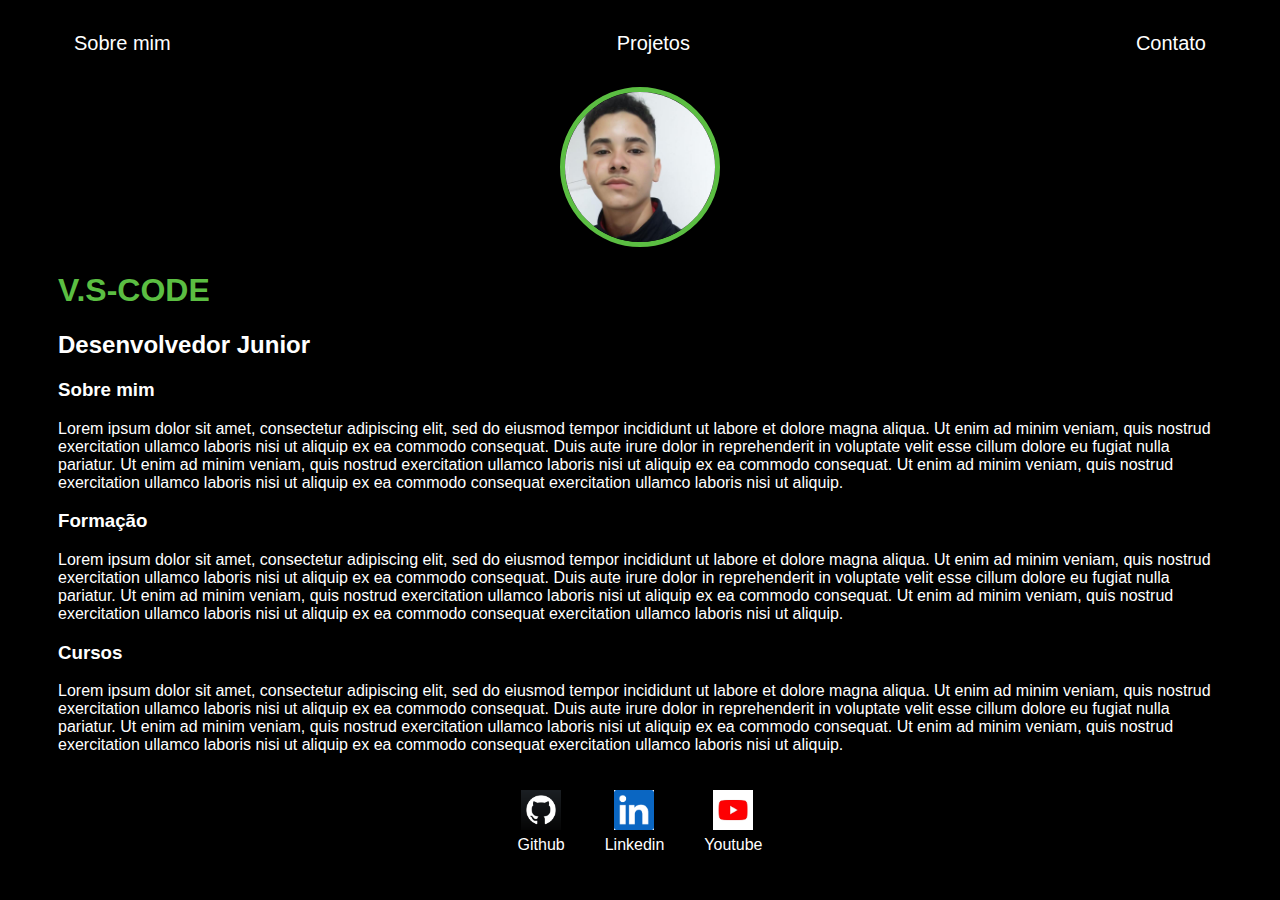
<file: index.html>
<!DOCTYPE html>
<html lang="en">

<head>

    <meta charset="UTF-8">
    <meta http-equiv="X-UA-Compatible" content="IE=edge">
    <meta name="viewport" content="width=device-width, initial-scale=1.0">
    <title>V.S-CODE</title>
    <meta name="google-site-verification" content="fMXy05PXElfP1iAo_k6T1yO9_P5d_Ds93cfkUv3MRCg" />
    <link rel="stylesheet" href="index.css">
    <script async src="https://pagead2.googlesyndication.com/pagead/js/adsbygoogle.js?client=ca-pub-5418503315352176"

crossorigin="anonymous"></script>
   
</head>

<body>
    <div class="container">
        <nav>
            <ul>
                <li>
                    <a href="index.html">Sobre mim</a>
                </li>
                <li>
                    <a href="project.html">Projetos</a>
                </li>
                <li>
                    <a href="contact.html">Contato</a>
                </li>
            </ul>
        </nav>

        <header>
            <div class="center">
                <img src="./me.jpg"></img>
            </div>
            <h1>V.S-CODE</h1>
            <h2>Desenvolvedor Junior</h2>
        </header>

        <main>
            <section>
                <h3>Sobre mim</h3>
                <p>
                    Lorem ipsum dolor sit amet, consectetur adipiscing
                    elit, sed do eiusmod tempor incididunt ut labore
                    et dolore magna aliqua. Ut enim ad minim veniam, quis
                    nostrud exercitation ullamco laboris nisi ut aliquip
                    ex ea commodo consequat. Duis aute irure dolor in
                    reprehenderit in voluptate velit esse cillum dolore
                    eu fugiat nulla pariatur.
                    Ut enim ad minim veniam, quis
                    nostrud exercitation ullamco laboris nisi ut aliquip
                    ex ea commodo consequat.
                    Ut enim ad minim veniam, quis
                    nostrud exercitation ullamco laboris nisi ut aliquip
                    ex ea commodo consequat exercitation ullamco laboris nisi ut aliquip.
                </p>
            </section>
            <section>
                <h3>Formação</h3>
                <p>
                    Lorem ipsum dolor sit amet, consectetur adipiscing
                    elit, sed do eiusmod tempor incididunt ut labore
                    et dolore magna aliqua. Ut enim ad minim veniam, quis
                    nostrud exercitation ullamco laboris nisi ut aliquip
                    ex ea commodo consequat. Duis aute irure dolor in
                    reprehenderit in voluptate velit esse cillum dolore
                    eu fugiat nulla pariatur.
                    Ut enim ad minim veniam, quis
                    nostrud exercitation ullamco laboris nisi ut aliquip
                    ex ea commodo consequat.
                    Ut enim ad minim veniam, quis
                    nostrud exercitation ullamco laboris nisi ut aliquip
                    ex ea commodo consequat exercitation ullamco laboris nisi ut aliquip.
                </p>
            </section>
            <section>
                <h3>Cursos</h3>
                <p>
                    Lorem ipsum dolor sit amet, consectetur adipiscing
                    elit, sed do eiusmod tempor incididunt ut labore
                    et dolore magna aliqua. Ut enim ad minim veniam, quis
                    nostrud exercitation ullamco laboris nisi ut aliquip
                    ex ea commodo consequat. Duis aute irure dolor in
                    reprehenderit in voluptate velit esse cillum dolore
                    eu fugiat nulla pariatur.
                    Ut enim ad minim veniam, quis
                    nostrud exercitation ullamco laboris nisi ut aliquip
                    ex ea commodo consequat.
                    Ut enim ad minim veniam, quis
                    nostrud exercitation ullamco laboris nisi ut aliquip
                    ex ea commodo consequat exercitation ullamco laboris nisi ut aliquip.
                </p>
            </section>
        </main>

        <footer>
            <a href="https://github.com/VitorSouza2004?tab=repositories"target="_blank" rel="noopener noreferrer">
                <img src="./unnamed.png"></img>
                <p>Github</p>
            </a>
            <a href="https://www.linkedin.com/in/vitor-lopes-de-souza-926847250" target="_blank" rel="noopener noreferrer">
                <img src="./download.png"></img>
                <p>Linkedin</p>
            </a>
            <a href="https://youtube.com/channel/UCFFtunvEFOtoJVYGxzQyA-g" target="_blank" rel="noopener noreferrer">
                <img src="./channels4_profile.jpg"></img>
                <p>Youtube</p>
            </a>
        </footer>
    </div>

</body>

</html>
</file>
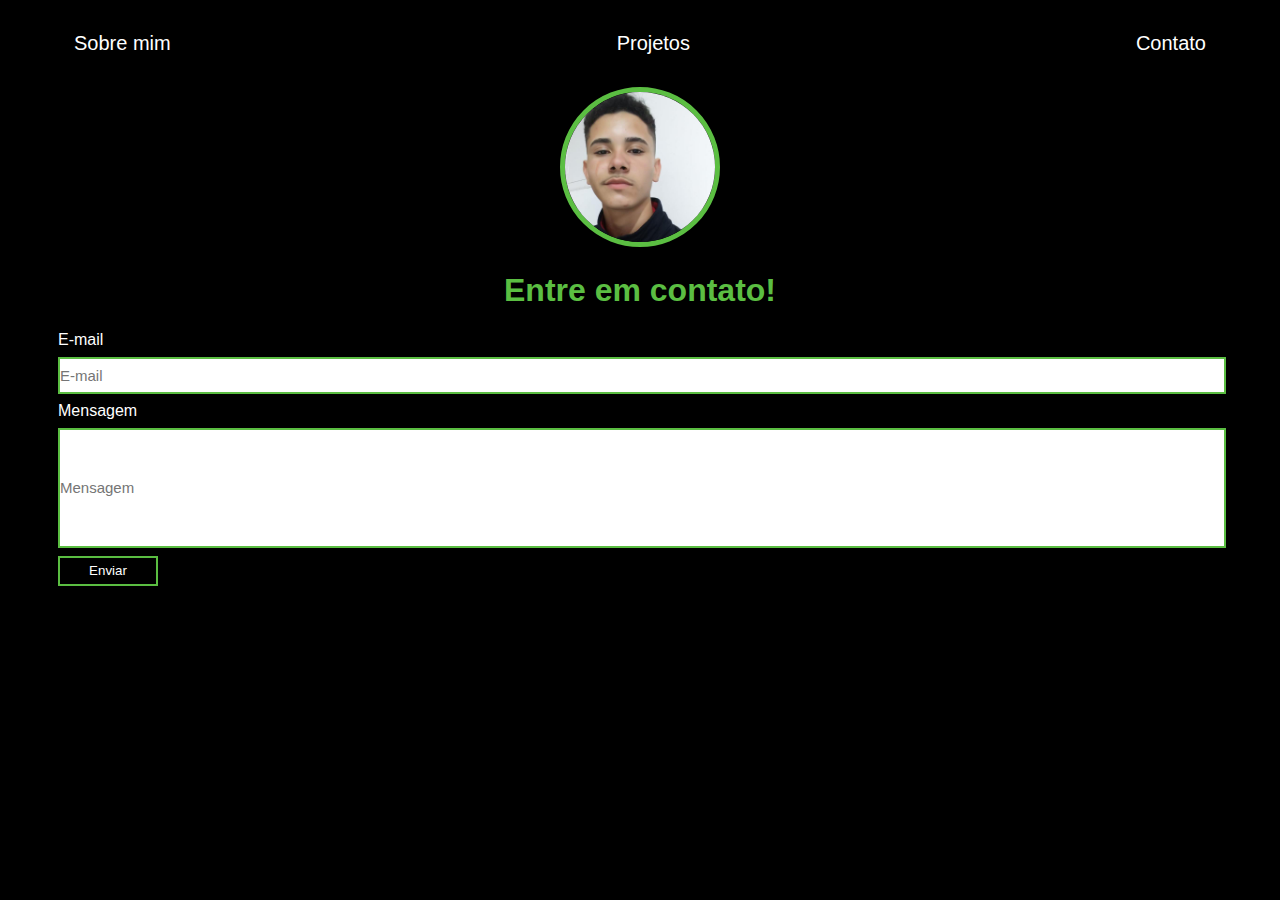
<file: contact.html>
<!DOCTYPE html>
<html lang="pt">

    <head>
        <meta charset="UTF-8">
        <meta http-equiv="X-UA-Compatible" content="IE=edge">
        <meta name="viewport" content="width=device-width, initial-scale=1.0">
        <title>Contact</title>
        <link rel="stylesheet" href="index.css">
    </head>

    <body>
        <div class="container">
            <nav>
                <ul>
                    <li>
                        <a href="index.html">Sobre mim</a>
                    </li>
                    <li>
                        <a href="project.html">Projetos</a>
                    </li>
                    <li>
                        <a href="contact.html">Contato</a>
                    </li>
                </ul>
            </nav>

            <header class="center">
                <div>
                    <img src="./me.jpg"></img>
                </div>
                <h1>Entre em contato!</h1>
            </header>
            <form class="contact-form" action="https://formsubmit.co/vl0235387@gmail.com" method="POST">
                <div>
                    <label for="email">E-mail</label>
                    <input type="email" placeholder="E-mail" name="email" required>
                </div>
                <div>
                    <label for="message">Mensagem</label>
                    <input type="text" placeholder="Mensagem" id="message" name="message" required>
                </div>
                <button type="submit">Enviar</button>
                <input type="hidden" name="_next" value="https://github.com/VitorSouza2004/Portif-lio.html">
                <input type="hidden" name="_subject" value="New submission!">
            </form>
        </div>
    </body>
</html>
</file>
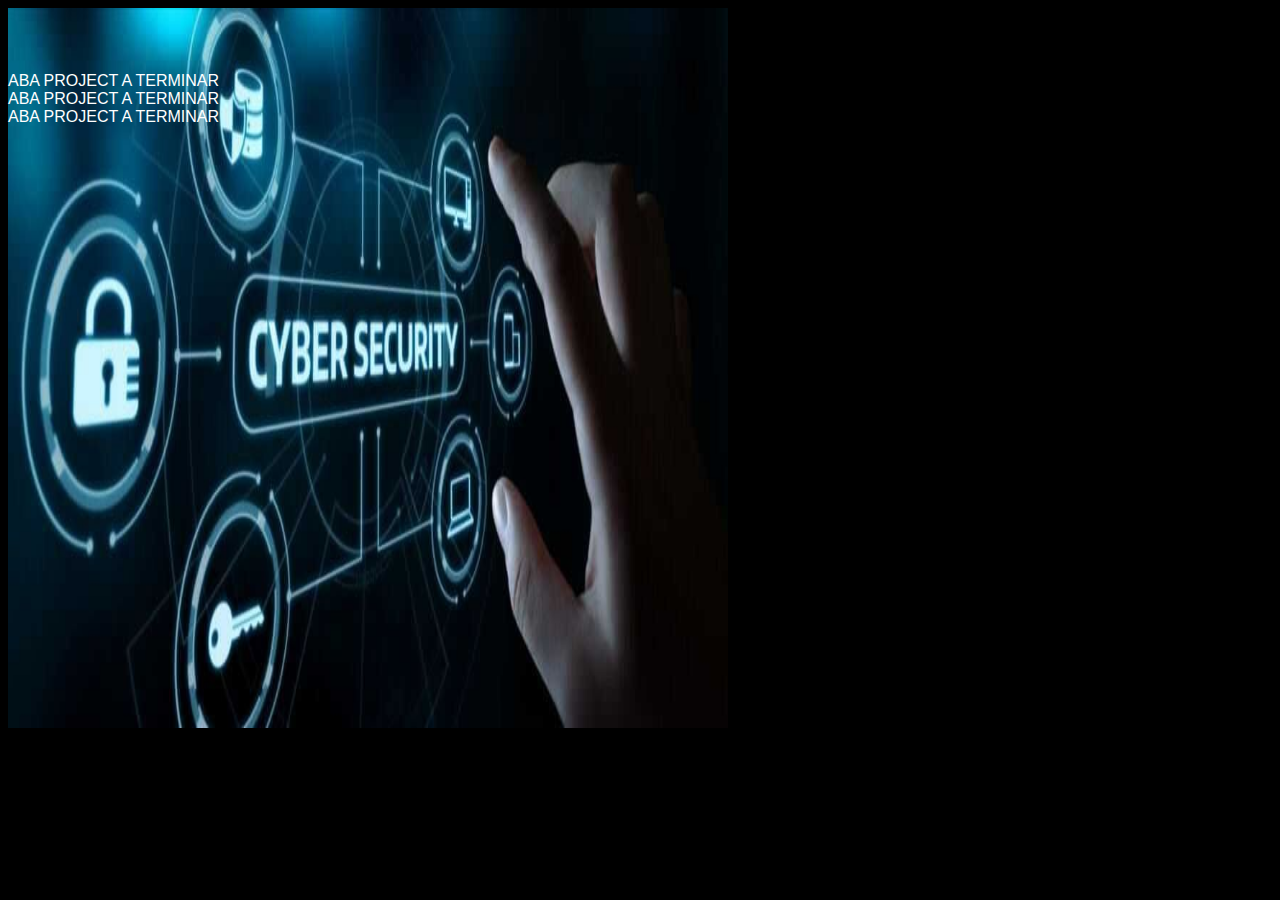
<file: project.html>
<!DOCTYPE html>
<html lang="pt">
<head>
  <meta charset="UTF-8">
  <meta name="viewport" content="width=device-width, initial-scale=1.0">
  <meta http-equiv="X-UA-Compatible" content="ie=edge">
  <title>Project</title>
   <link rel="stylesheet" href="index.css">
   <div class="img">
     <img src="./cybe.jpg" width="720px" height="720px">
     </div>
</head>
<body>
    <div class="PROJECT">
     <a href="/contact.html">ABA PROJECT A TERMINAR</a><br>
     <a href="/contact.html">ABA PROJECT A TERMINAR</a><br>
     <a href="/contact.html">ABA PROJECT A TERMINAR</a><br>
   </div>
</body>
</html>
</file>
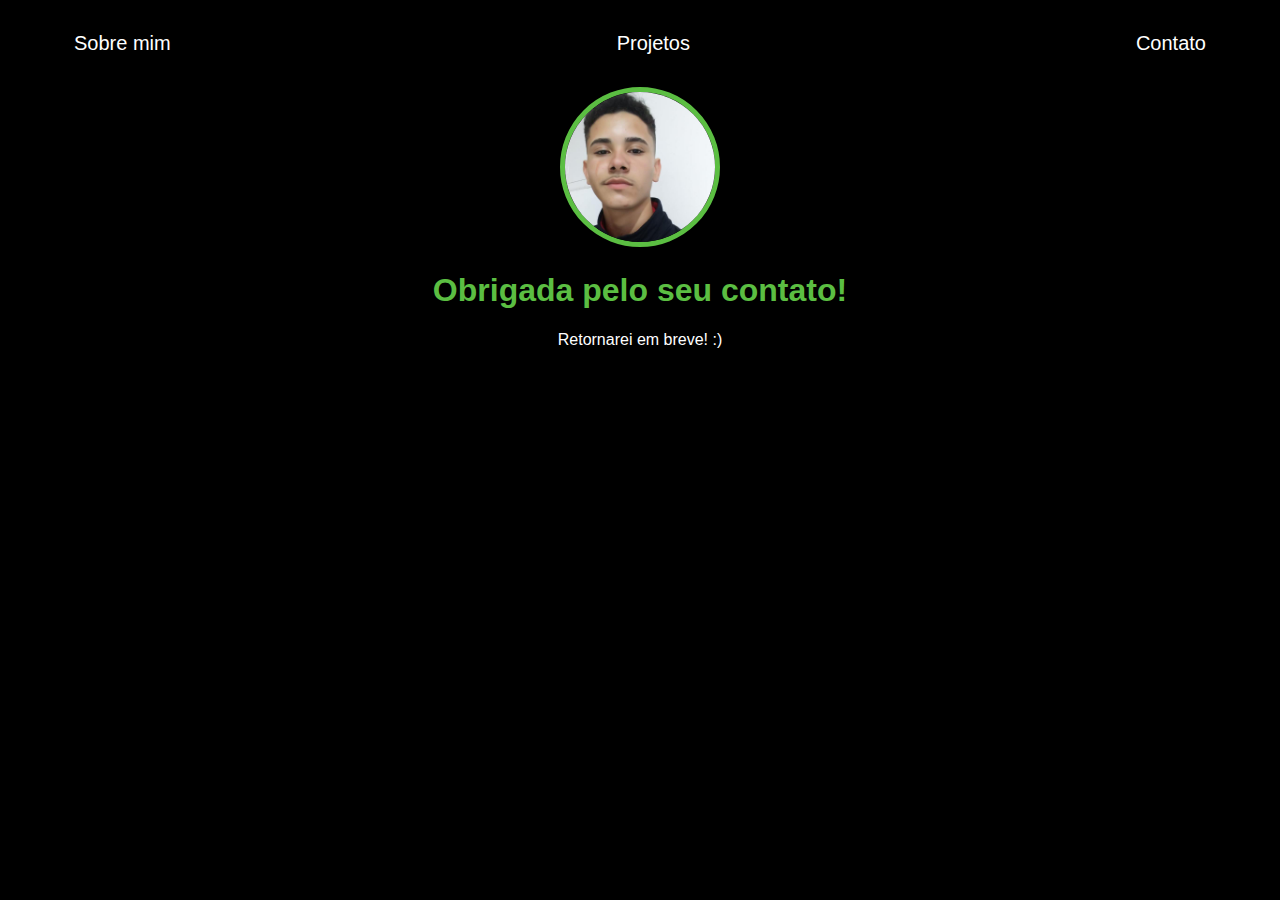
<file: thanks.html>
<!DOCTYPE html>
<html lang="en">

<head>
  <meta charset="UTF-8">
  <meta http-equiv="X-UA-Compatible" content="IE=edge">
  <meta name="viewport" content="width=device-width, initial-scale=1.0">
  <title>Contact</title>
  <link rel="stylesheet" href="index.css">
</head>

<body>
  <div class="container">
    <nav>
      <ul>
        <li>
          <a href="index.html">Sobre mim</a>
        </li>
        <li>
          <a href="project.html">Projetos</a>
        </li>
        <li>
          <a href="contact.html">Contato</a>
        </li>
      </ul>
    </nav>

    <header class="center">
      <div>
        <img src="./me.jpg"></img>
      </div>
      <h1>Obrigada pelo seu contato!</h1>
      <p>Retornarei em breve! :)</p>
    </header>
  </div>
</body
</file>
<file: index.css>
body {
    color: white;
    background-color: black;
    font-family: Arial, Helvetica, sans-serif;
}

ul {
    display: flex;
    justify-content: space-between;
    list-style-type: none;
    align-items: center;
    padding: 16px;
}

a {
    color: white;
    text-decoration: none;
}

header img {
    width: 150px;
    height: 150px;
    border-radius: 50%;
    border: 5px solid #5BBE42;
}

.center {
    text-align: center;
}

h1 {
    color: #5BBE42;
}

footer img {
    width: 40px;
    height: 40px;
}

footer {
    display: flex;
    justify-content: center;
}

footer a {
    margin: 20px;
    text-align: center;
}

footer p {
    margin-top: 2px;
}

.container {
    padding: 0px 50px;
}

nav a {
    font-size: 20px;
}

nav a:hover {
    color: #5BBE42;
}

.contact-form input{  
    background-color: white;
    border: 2px solid #5BBE42;
    width: 100%;
    padding: 8px 0;
    margin: 8px 0;
    color: black;
    font-size: 15px;
}

.contact-form input[type=text] {
   background-color: white;
    height: 100px;
    color: black;
    border: 2px solid #5BBE42;
    font-size: 15px;
}

button {
    color: white;
    background-color: black;
    border: 2px solid #5BBE42;
    width: 100px;
    height: 30px;
}
.img {
  position: relative;
}
.PROJECT a{
  text-decoration: none;
  color: white;
}
.PROJECT {
  position: absolute;
  bottom: 86%;
  margin-top: 20px;
}
</file>
